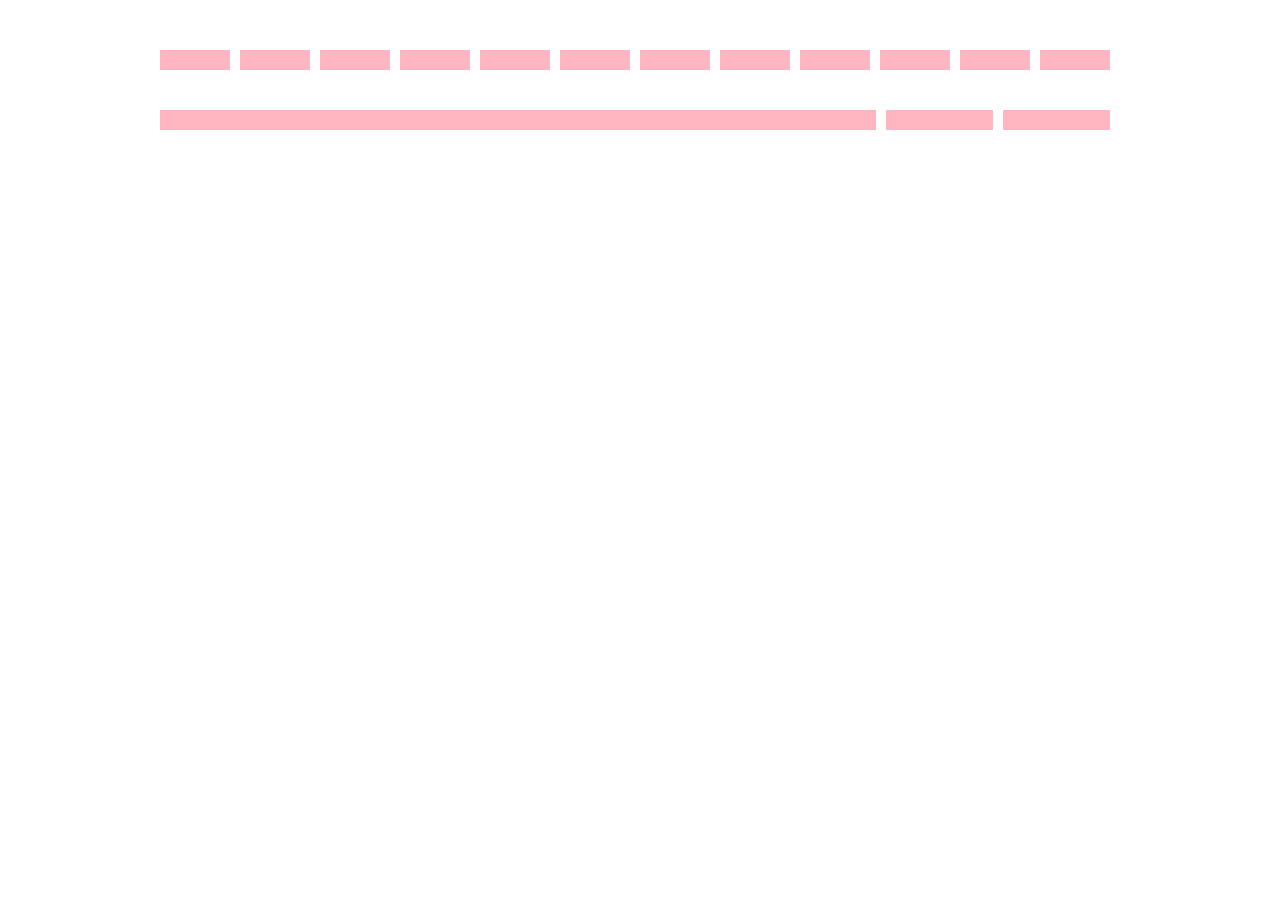
<file: example/index.html>
<!doctype html>
<html>
<head>
    <title></title>
    <meta charset="utf-8" />
    <meta name="viewport" content="width=device-width, initial-scale=1.0" />
    <script type="text/javascript" src="https://cdn.polyfill.io/v2/polyfill.min.js?features=es6,fetch,Array.prototype.includes"></script>
    <link rel="stylesheet" href="css/normalize.css"/>
    <link rel="stylesheet" href="css/global.css" />
</head>
<body>
    <div class="container">
         <div class="row">
            
            <div class="column"></div>
            <div class="column"></div>
            <div class="column"></div>
            <div class="column"></div>
            <div class="column"></div>
            <div class="column"></div>
            <div class="column"></div>
            <div class="column"></div>
            <div class="column"></div>
            <div class="column"></div>
            <div class="column"></div>
            <div class="column"></div>
    </div>
    <div class="row">
            
            <div class="column column-8"></div>
            <div class="column column-1"></div>
            <div class="column"></div>
           
    </div>
</body>
</html>
</file>
<file: example/css/global.css>
* {
    box-sizing: border-box;
}

img {
    width: 100%;
}

body {
    padding: 50px;
}

.container {
    max-width: 960px;
    margin: 0 auto;
}

.row {
    display: flex;
    margin-bottom: 40px;
}

.column {
    flex: 1;
    padding: 10px;
    margin-right: 10px;
    background-color: lightpink;
}

.column: last-child {
    margin-right: 0;
}

.column-8 {
    flex: 8;
}

.column-3{
    flex: 3;
}
</file>
